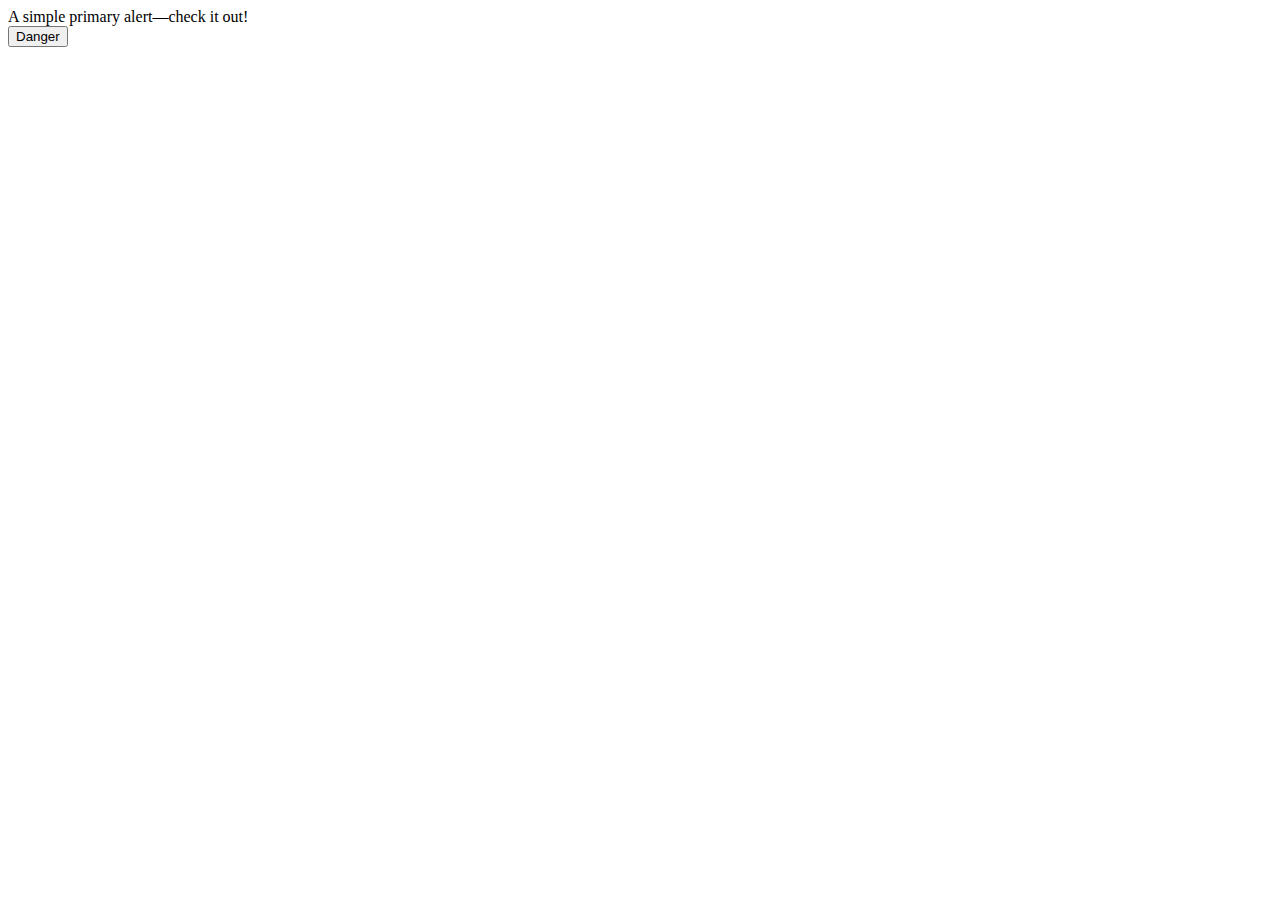
<file: check.html>
<!DOCTYPE html>
<html lang="en">
<head>
    <meta charset="UTF-8">
    <meta name="viewport" content="width=device-width, initial-scale=1.0">
    <title>Document</title>
</head>
<body>
      <!-- <h1>Topic</h1>
    <p>We are learning version control system</p>
    <p>we are running git along with all its steps</p>
    <p>we have done with git</p>
    <h1>Media Query</h1>
    <img src="Mypic.png" alt=""> -->

    <!-- <div class="main">
        <div class="one">
            <p>This is paragraph one</p>
            <img src="Mypic.png" alt="">
        </div>
        <div class="two">
            <p>This is paragraph two</p>
        </div>
        <div class="three">
            <p>This is three paragraph three</p>
        </div>
    </div> -->
    <!-- <h1 class="blue">Learning Bootstrap</h1> -->
    <div class="alert alert-primary" role="alert">
        A simple primary alert—check it out!
      </div>
      <button type="button" class="btn btn-outline-danger">Danger</button>
</body>
</html>
</file>
